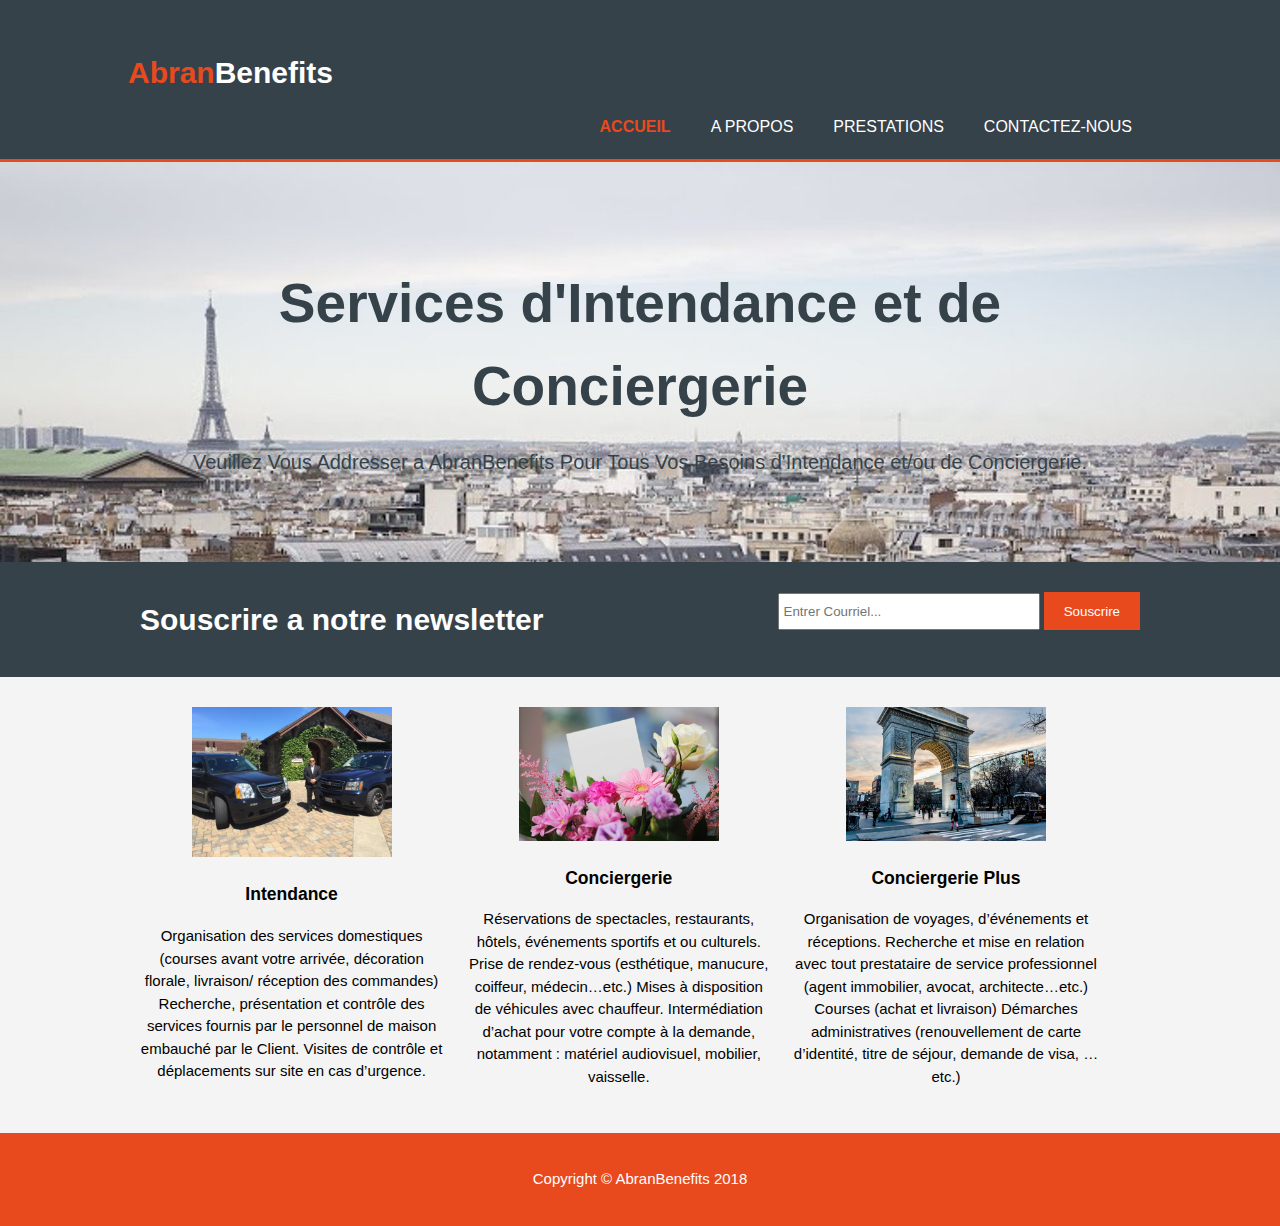
<file: index.html>
<!DOCTYPE html>
<html lang="en">
<head>
    <meta charset="UTF-8">
    <meta name="viewport" content="width=device-width, initial-scale=1.0">
    <meta http-equiv="X-UA-Compatible" content="ie=edge">
    <title>AbranBenefits | Bienvenue</title>
    <link rel="stylesheet" type="text/css" href="./css/style.css">
</head>
<body>
    <header>
            <div class="container">
            <div class="branding">
             <h1><span class="highlight">Abran</span>Benefits</h1>
            </div>
            <nav>
                <ul>
                    <li class="current"><a href="index.html">Accueil</a></li>
                    <li><a href="apropos.html">A propos</a></li>
                    <li><a href="prestations.html">Prestations</a></li>
                    <li><a href="contacte.html">Contactez-Nous</a></li>
                </ul>
            </nav>
        </div>
    </header> 
    <section id="showcase">
        <div class="container">
            <h1>Services d'Intendance et de Conciergerie</h1>
            <p>Veuillez Vous Addresser a AbranBenefits Pour Tous Vos Besoins d'Intendance et/ou de Conciergerie.</p>
        </div>
    </section> 
    <section id="newsletter">
        <div class="container">
            <h1>Souscrire a notre newsletter</h1>
            <form>
                <input type="email" placeholder="Entrer Courriel...">
                <button type="submit" class="button_1">Souscrire</button>
            </form>
        </div>
    </section>
    <section id="boxes">
        <div class="container">
            <div class="box">
                <img src="./img/logo1.jpg">
                <h3>Intendance</h3>
                 <p>Organisation des services domestiques (courses avant votre arrivée,         décoration florale, livraison/ réception des commandes)
                         Recherche, présentation et contrôle des services fournis par le personnel de maison embauché par le Client.
                         Visites de contrôle et déplacements sur site en cas d’urgence.
                        </p>
                      </div>
                    <div class="box">
                    <img src="./img/logo2.jpeg">
                    <h3>Conciergerie</h3>
                     <p>Réservations de spectacles, restaurants, hôtels, événements sportifs et ou culturels.
                             Prise de rendez-vous (esthétique, manucure, coiffeur, médecin…etc.)
                             Mises à disposition de véhicules avec chauffeur.
                             Intermédiation d’achat pour votre compte à la demande, notamment : matériel audiovisuel, mobilier, vaisselle.
                            </p>
                           </div>
                        <div class="box">
                        <img src="./img/logo3.jpeg">
                        <h3>Conciergerie Plus</h3>
                             <p>Organisation de voyages, d’événements et réceptions.
                                 Recherche et mise en relation avec tout prestataire de service professionnel (agent immobilier, avocat, architecte…etc.)
                                 Courses (achat et livraison)
                                 Démarches administratives (renouvellement de carte d’identité, titre de séjour, demande de visa, …etc.)
                                </p>
                             </div>
                           </div>
                     </section>
                    <footer>
              <p> Copyright &copy; AbranBenefits 2018</p>
           </footer>
     </body>
    </html>
</file>
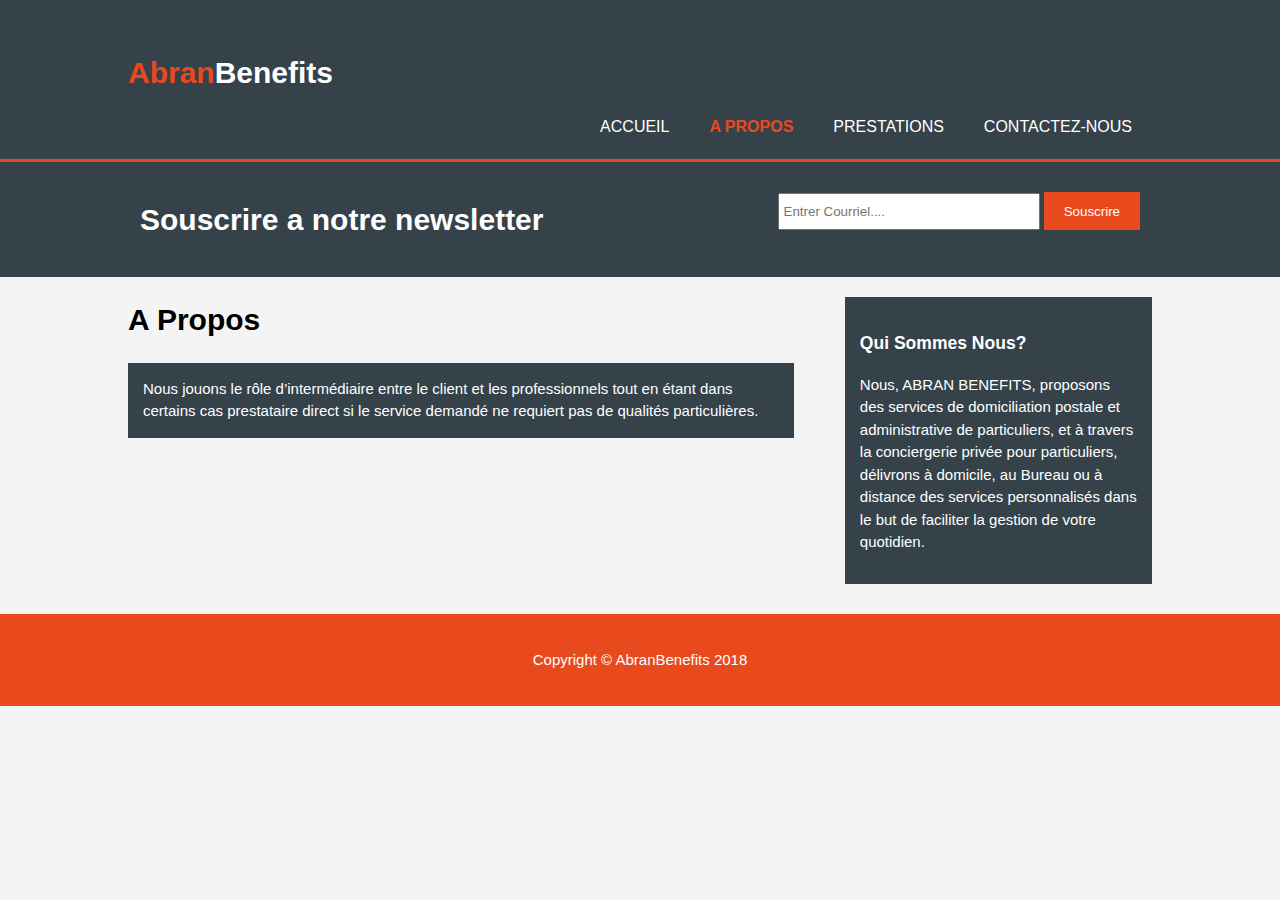
<file: apropos.html>
<!DOCTYPE html>
<html lang="en">
<head>
    <meta charset="UTF-8">
    <meta name="viewport" content="width=device-width, initial-scale=1.0">
    <meta http-equiv="X-UA-Compatible" content="ie=edge">
    <title>AbranBenefits | A Propos</title>
    <link rel="stylesheet" type="text/css" href="./css/style.css">
</head>
<body>
    <header>
        <div class="container">
            <div class="branding">
             <h1><span class="highlight">Abran</span>Benefits</h1>
            </div>
            <nav>
                <ul>
                    <li ><a href="index.html">Accueil</a></li>
                    <li class="current"><a href="apropos.html">A Propos</a></li>
                    <li><a href="prestations.html">Prestations</a></li>
                    <li><a href="contacte.html">Contactez-Nous</a></li>
                </ul>
            </nav>
        </div>
    </header> 
    <section id="newsletter">
        <div class="container">
            <h1>Souscrire a notre newsletter</h1>
            <form>
                <input type="email" placeholder="Entrer Courriel....">
                <button type="submit" class="button_1">Souscrire</button>
            </form>
        </div>
    </section>
    <section id="main">
        <div class="container">
            <article id="main-col">
                <h1 class="page-title">A Propos</h1>
                <p class="dark">Nous jouons le rôle d’intermédiaire entre le client et les professionnels tout en étant dans certains cas prestataire direct si le service demandé ne requiert pas de qualités particulières.</p>
            </article>
            <aside id="sidebar">
                <div class="dark">
                <h3>Qui Sommes Nous?</h3>
                <p>Nous, ABRAN BENEFITS, proposons des services de domiciliation postale et administrative de particuliers, et à travers la conciergerie privée pour particuliers, délivrons à domicile, au Bureau ou à distance des services personnalisés dans le but de faciliter la gestion de votre quotidien.
                    </p>
                </div>
            </aside>
        </div>
    </section>
    <footer>
        <p>Copyright &copy; AbranBenefits 2018</p>
    </footer>
</body>
</html>
</file>
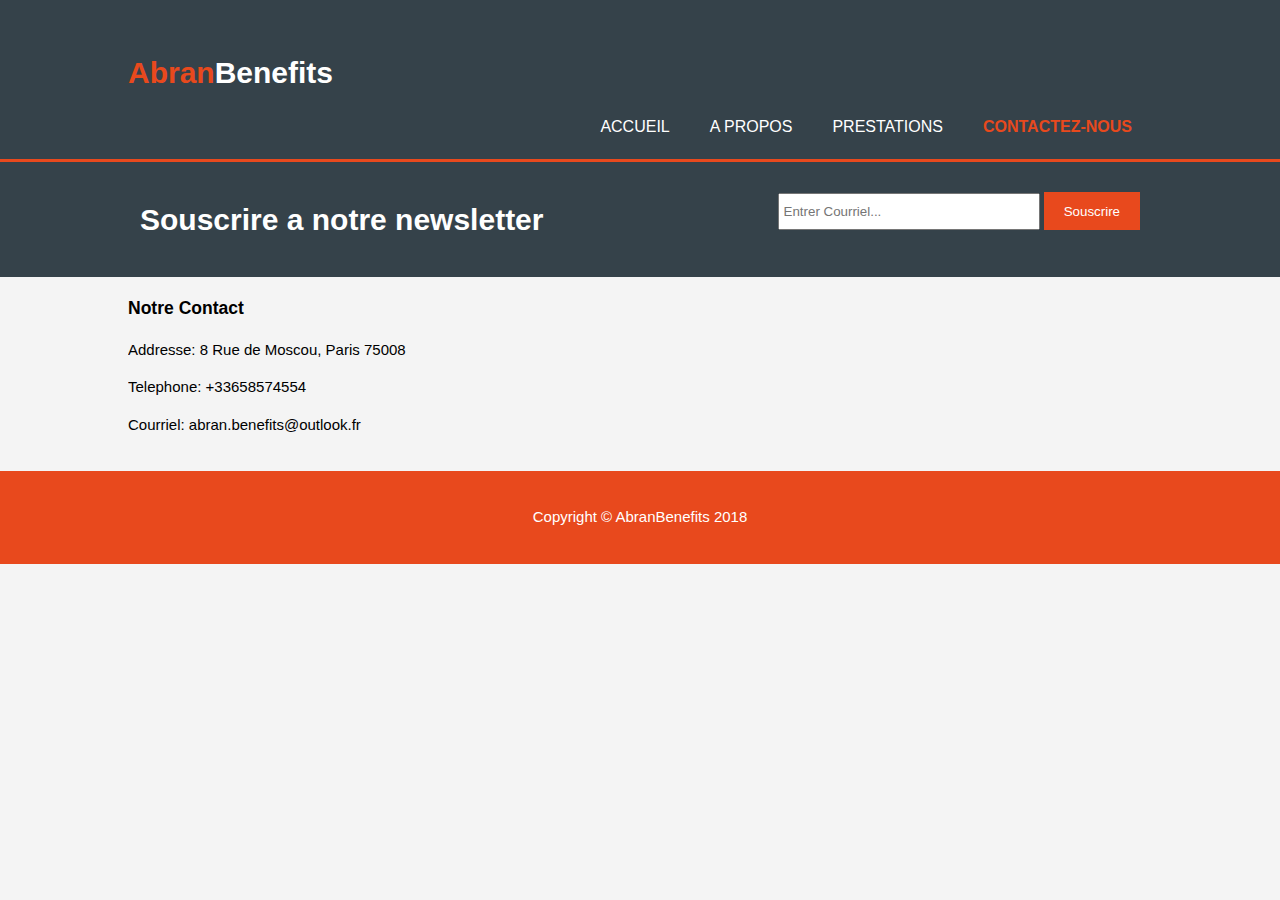
<file: contacte.html>
<!DOCTYPE html>
<html lang="en">
<head>
    <meta charset="UTF-8">
    <meta name="viewport" content="width=device-width, initial-scale=1.0">
    <meta http-equiv="X-UA-Compatible" content="ie=edge">
    <title>AbranBenefits | Bienvenue</title>
    <link rel="stylesheet" type="text/css" href="./css/style.css">
</head>
<body>
    <header>
            <div class="container">
            <div class="branding">
             <h1><span class="highlight">Abran</span>Benefits</h1>
            </div>
            <nav>
                <ul>
                    <li ><a href="index.html">Accueil</a></li>
                    <li><a href="apropos.html">A propos</a></li>
                    <li><a href="prestations.html">Prestations</a></li>
                    <li class="current"><a href="contacte.html">Contactez-Nous</a></li>
                </ul>
            </nav>
        </div>
    </header> 
    <section id="newsletter">
        <div class="container">
            <h1>Souscrire a notre newsletter</h1>
            <form>
                <input type="email" placeholder="Entrer Courriel...">
                <button type="submit" class="button_1">Souscrire</button>
            </form>
        </div>
    </section>
    <section id="contact">
        <div class="container">
            <h3>Notre Contact</h3>
            <p>Addresse: 8 Rue de Moscou, Paris 75008</p>
            <p>Telephone: +33658574554</p>
            <p>Courriel: abran.benefits@outlook.fr</p>
        </div>
    </section>
                    <footer>
              <p>Copyright &copy; AbranBenefits 2018</p>
           </footer>
     </body>
    </html>
</file>
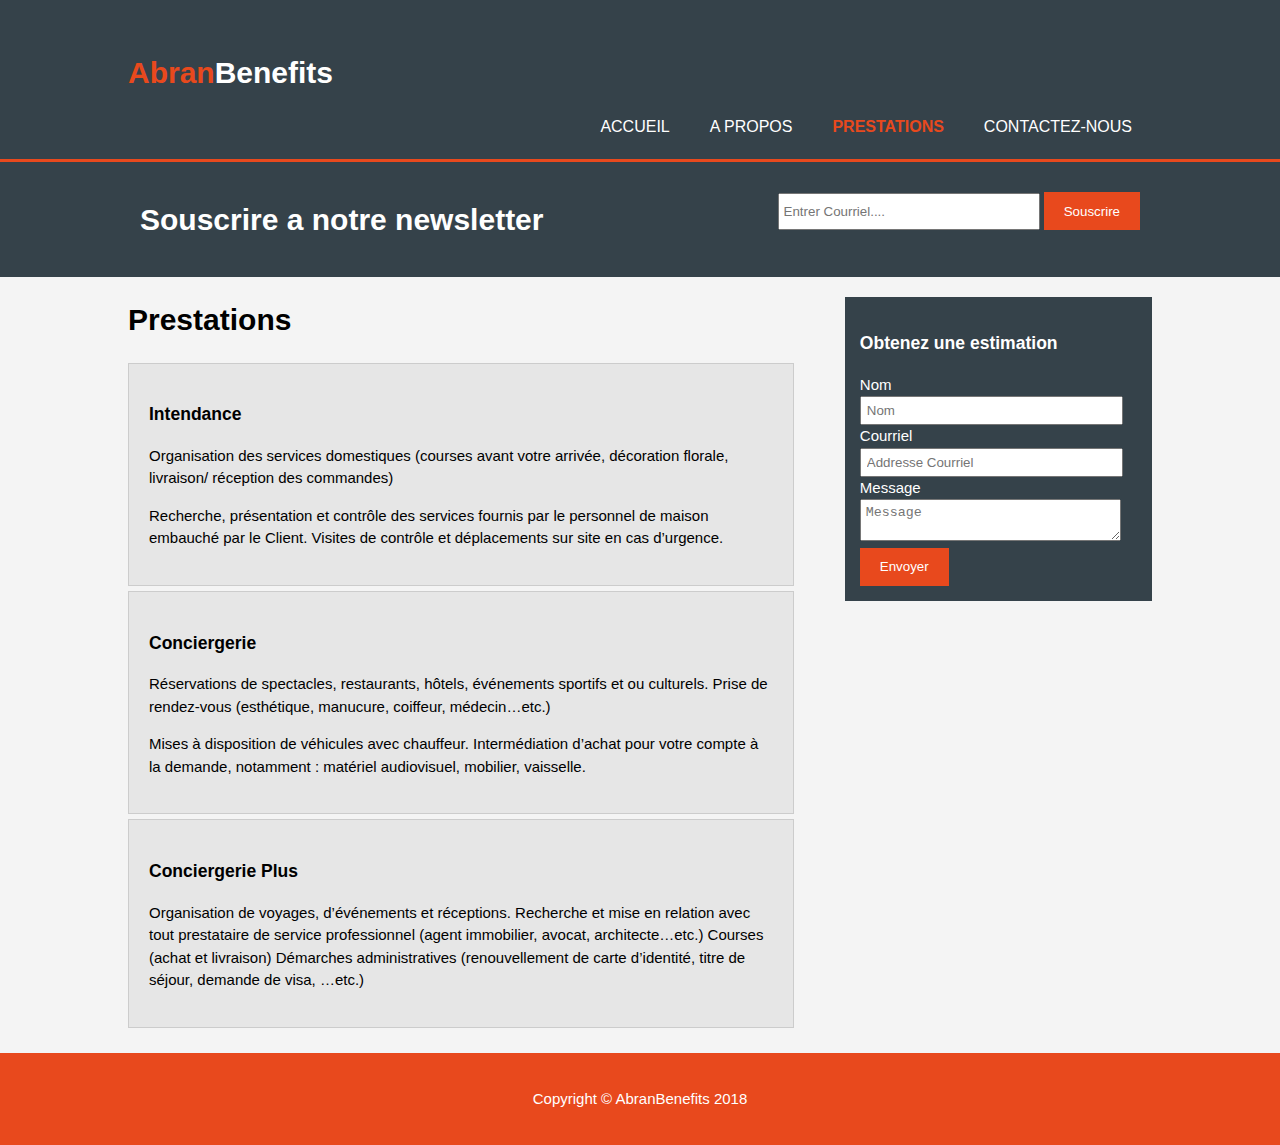
<file: prestations.html>
<!DOCTYPE html>
<html lang="en">
<head>
    <meta charset="UTF-8">
    <meta name="viewport" content="width=device-width, initial-scale=1.0">
    <meta http-equiv="X-UA-Compatible" content="ie=edge">
    <title>AbranBenefits | Prestations</title>
    <link rel="stylesheet" type="text/css" href="./css/style.css">
</head>
<body>
    <header>
        <div class="container">
            <div class="branding">
             <h1><span class="highlight">Abran</span>Benefits</h1>
            </div>
            <nav>
                <ul>
                    <li ><a href="index.html">Accueil</a></li>
                    <li ><a href="apropos.html">A Propos</a></li>
                    <li class="current"><a href="prestations.html">Prestations</a></li>
                    <li><a href="contacte.html">Contactez-Nous</a></li>
                </ul>
            </nav>
        </div>
    </header> 
    <section id="newsletter">
        <div class="container">
            <h1>Souscrire a notre newsletter</h1>
            <form>
                <input type="email" placeholder="Entrer Courriel....">
                <button type="submit" class="button_1">Souscrire</button>
            </form>
        </div>
    </section>
    <section id="main">
        <div class="container">
            <article id="main-col">
                <h1 class="page-title">Prestations</h1>
                <ul id="services">
                    <li>
                        <h3>Intendance</h3>
                        <p>Organisation des services domestiques (courses avant votre arrivée, décoration florale, livraison/ réception des commandes)</p>
                        <p>Recherche, présentation et contrôle des services fournis par le personnel de maison embauché par le Client.
                                 Visites de contrôle et déplacements sur site en cas d’urgence.
                                </p>
                    </li>
                    <li>
                            <h3>Conciergerie</h3>
                            <p>Réservations de spectacles, restaurants, hôtels, événements sportifs et ou culturels.
                                     Prise de rendez-vous (esthétique, manucure, coiffeur, médecin…etc.)
                                    </p>
                            <p>Mises à disposition de véhicules avec chauffeur.
                                     Intermédiation d’achat pour votre compte à la demande, notamment : matériel audiovisuel, mobilier, vaisselle.
                                    
                                    </p>
                        </li>
                        <li>
                                <h3>Conciergerie Plus</h3>
                                <p>Organisation de voyages, d’événements et réceptions.
                                         Recherche et mise en relation avec tout prestataire de service professionnel (agent immobilier, avocat, architecte…etc.)
                                         Courses (achat et livraison)
                                         Démarches administratives (renouvellement de carte d’identité, titre de séjour, demande de visa, …etc.)
                                        </p>
                                
                            </li>
                </ul>
            </article>
            <aside id="sidebar">
                <div class="dark">
                <h3>Obtenez une estimation</h3>
                <form class="quote">
                    <div>
                        <label>Nom</label><br>
                        <input type="text" placeholder="Nom">
                    </div>
                    <div>
                        <label>Courriel</label><br>
                        <input type="email" placeholder="Addresse Courriel">
                    </div>
                    <div>
                        <label>Message</label><br>
                        <textarea placeholder="Message"></textarea>
                    </div>
                    <button class="button_1" type="submit">Envoyer</button>
                </form>
                </div>
            </aside>
        </div>
    </section>
    <footer>
        <p>Copyright &copy; AbranBenefits 2018</p>
    </footer>
</body>
</html>
</file>
<file: css/style.css>
body{
font-family: Arial, Helvetica, sans-serif;
font-size: 15px;
line-height:1.5;
padding: 0;
margin: 0;
background-color: #f4f4f4;

}
/* Global */
.container{
    width: 80%;
    margin: auto;
    overflow: hidden;
}

ul{
    margin: 0;
    padding: 0;
}

.button_1{
    height: 38px;
    background: #e8491d;
    border: 0;
    padding-left: 20px;
    padding-right: 20px;
    color: #ffffff;
}

.dark{
    padding: 15px;
    background: #35424a;
    color: #ffffff;
    margin-top: 10px;
    margin-bottom: 10px;
}

/* Header */
header{
    background: #35424a;
    color: #ffffff;
    padding-top: 30px;
    min-height: 70px;
    border-bottom: #e8491d 3px solid;
}

header a{
    color: #ffffff;
    text-decoration: none;
    text-transform: uppercase;
    font-size: 16px;
}

header li{
    float: left;
    display: block; 
    padding: 0 20px 0 20px;

}

header #branding{
    float: left;
}

header #branding h1{
    margin: 0;
}
header nav{
    float: right;
    margin-bottom: 20px;
}

header .highlight, header .current a{
    color: #e8491d;
    font-weight: bold;
}

header a:hover{
    color: #cccccc;
    font-weight: bold;
}


/* showcase */
#showcase{
    min-height: 400px;
    background: url('../img/showcase.jpeg');
    text-align: center;
    color: #35424a;
}

#showcase h1{
    margin-top: 100px;
    font-size: 55px;
    margin-bottom: 10px;
}

#showcase p{
    font-size: 20px;
}

#newsletter{
    padding: 15px;
    color: #ffffff;
    background: #35424a;
}

#newsletter h1{
    float: left;
}

#newsletter form{
    float: right;
    margin-top: 15px;
}

#newsletter input[type="email"]{
    padding: 4px;
    height: 25px;
    width: 250px;
}

/* Boxes */
#boxes{
    margin-top: 20px;
}
#boxes .box{
    float: left;
    text-align: center;
    width: 30%;
    padding: 10px;
}
#boxes .box img{
    width: 200px;
}

/* sidebar */

aside#sidebar{
    float: right;
    width: 30%;
    margin-top: 10px;
}

aside#sidebar .quote input, aside#sidebar .quote textarea{
    width: 90%;
    padding: 5px;
}

/* Main-col */

article#main-col{
    float: left;
    width: 65%;
}

/* Services */

ul#services li{
    list-style: none;
    padding: 20px;
    border: #cccccc solid 1px;
    margin-bottom: 5px;
    background: #e6e6e6;
}
footer{
    padding: 20px;
    margin-top: 20px;
    color: #ffffff;
    background-color: #e8491d;
    text-align: center;
}

/* Media Queries */

@media (max-width:768px){
    header #branding, 
    header nav, 
    header nav li,
    #newsletter h1,
    #newsletter form,
    #boxes .box,
    article#main-col,
    aside#sidebar{
        float: none;
        text-align: center;
        width: 100%;
    }
    header{
        padding-bottom: 20px; 
    }
    #showcase h1{
        margin-top: 40px;
    }
    #newsletter button, quote button{
        display: block;
        width: 100%;
    }
    #newsletter form input[type="email"], .quote input, .quote textarea{
        width: 100%;
        margin-bottom: 5px;
    }
}
</file>
